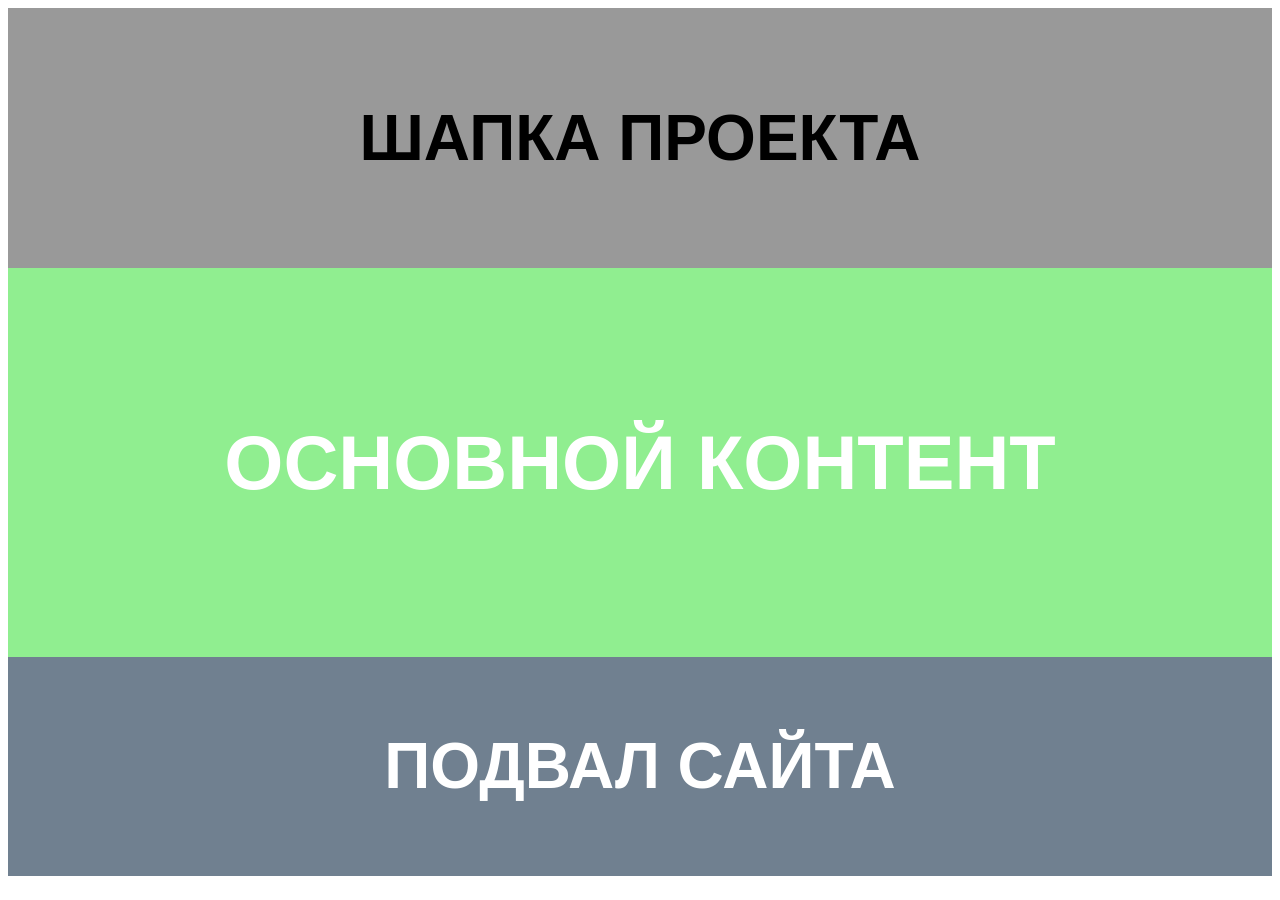
<file: docs/index.html>
<!DOCTYPE html>
<html lang="en">
<head>
	<meta charset="UTF-8">
	<title>Document</title>
	<link rel="stylesheet" href="css/main.css">
</head>
<body>

	<header class="header">
		<h1>ШАПКА ПРОЕКТА</h1>
	</header>

	<main class="main">
		<h1>ОСНОВНОЙ КОНТЕНТ</h1>
	</main>

	<footer class="footer">
		<h1>ПОДВАЛ САЙТА</h1>
	</footer>
	
</body>
</html>
</file>
<file: docs/css/main.css>
.header {
	padding: 50px 100px;
	text-align: center;
	background: #999;
	font-size: 32px;
	font-family: Sans-Serif;
}
.main {
	background: LightGreen;
	padding: 100px;	
	font-size: 38px;
	color: #fff;
	font-family: Sans-Serif;
	text-align: center;
}
.footer {
	background: SlateGrey;
	padding: 30px; 100px;	
	font-size: 32px;
	color: #fff;
	font-family: Sans-Serif;
	text-align: center;
}
</file>
